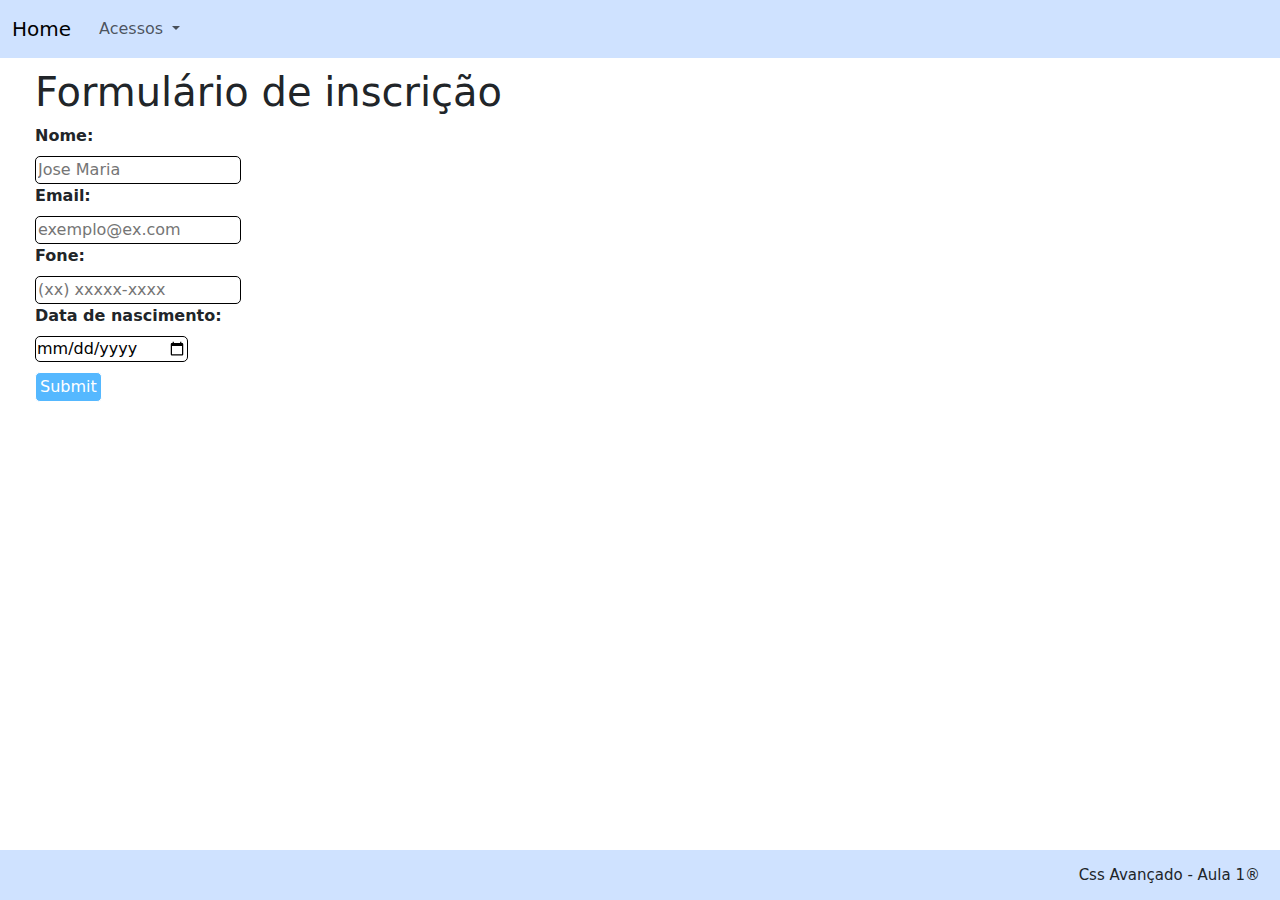
<file: formulario.html>
<!DOCTYPE html>
<html lang="en">

<head>
    <meta charset="UTF-8">
    <meta name="viewport" content="width=device-width, initial-scale=1.0">
    <link href="https://cdn.jsdelivr.net/npm/bootstrap@5.3.3/dist/css/bootstrap.min.css" rel="stylesheet"
        integrity="sha384-QWTKZyjpPEjISv5WaRU9OFeRpok6YctnYmDr5pNlyT2bRjXh0JMhjY6hW+ALEwIH" crossorigin="anonymous">
    <link rel="stylesheet" href="./css/styles.css">
    <title>Exercicio zero - Aula 1 CSS avançado</title>
</head>

<body>
    <nav class="navbar navbar-expand-lg bg-body-tertiary bg-primary-subtle">
        <div class="container-fluid">
            <a class="navbar-brand title-navbar" href="index.html">Home</a>
            <button class="navbar-toggler" type="button" data-bs-toggle="collapse" data-bs-target="#navbarNavDropdown"
                aria-controls="navbarNavDropdown" aria-expanded="false" aria-label="Toggle navigation">
                <span class="navbar-toggler-icon"></span>
            </button>
            <div class="collapse navbar-collapse" id="navbarNavDropdown">
                <ul class="navbar-nav">
                    <li class="nav-item dropdown">
                        <a class="nav-link dropdown-toggle" href="#" role="button" data-bs-toggle="dropdown"
                            aria-expanded="false">
                            Acessos
                        </a>
                        <ul class="dropdown-menu">
                            <li><a class="dropdown-item" href="formulario.html">Preencher formulário de inscrição</a>
                            </li>
                            <li><a class="dropdown-item" href="imagens.html">Imagens</a></li>
                            <li><a class="dropdown-item" href="contatos.html">Contatos</a></li>
                        </ul>
                    </li>
                </ul>
            </div>
        </div>
    </nav>

    <main class="main-formulario">
        <h1 class="form-title">Formulário de inscrição</h1>
        <form action="#" class="form-inscricao">
            <label for="nome" class="form-label">Nome: </label>
            <input type="text" name="nome" id="nome" placeholder="Jose Maria">
            <label for="email" class="form-label">Email: </label>
            <input type="email" name="email" id="email" placeholder="exemplo@ex.com">
            <label for="fone" class="form-label">Fone: </label>
            <input type="fone" name="fone" id="fone" placeholder="(xx) xxxxx-xxxx">
            <label for="data" class="form-label">Data de nascimento: </label>
            <input type="date" name="data" id="data">
            <input type="submit" name="" id="enviar" class="link-buttons">
        </form>
    </main>
    <footer class="bg-primary-subtle footer-page">
        <h3 class="title">Css Avançado - Aula 1®</h3>
    </footer>

    <script src="https://cdn.jsdelivr.net/npm/bootstrap@5.3.3/dist/js/bootstrap.bundle.min.js"
        integrity="sha384-YvpcrYf0tY3lHB60NNkmXc5s9fDVZLESaAA55NDzOxhy9GkcIdslK1eN7N6jIeHz" crossorigin="anonymous">
        </script>
</body>

</html>
</file>
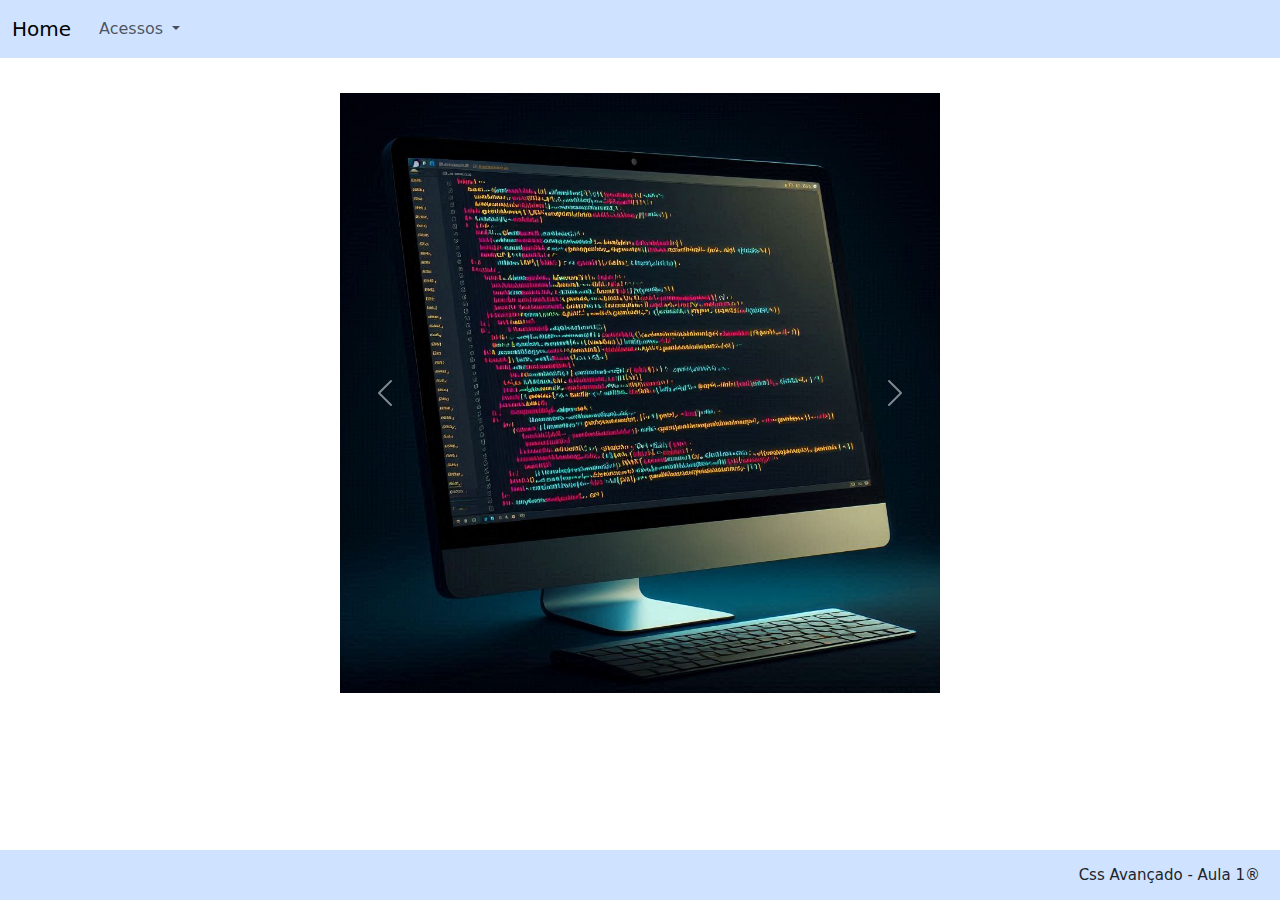
<file: imagens.html>
<!DOCTYPE html>
<html lang="en">

<head>
    <meta charset="UTF-8">
    <meta name="viewport" content="width=device-width, initial-scale=1.0">
    <link href="https://cdn.jsdelivr.net/npm/bootstrap@5.3.3/dist/css/bootstrap.min.css" rel="stylesheet"
        integrity="sha384-QWTKZyjpPEjISv5WaRU9OFeRpok6YctnYmDr5pNlyT2bRjXh0JMhjY6hW+ALEwIH" crossorigin="anonymous">
    <link rel="stylesheet" href="./css/styles.css">
    <title>Exercicio zero - Aula 1 CSS avançado</title>
</head>

<body>
    <nav class="navbar navbar-expand-lg bg-body-tertiary bg-primary-subtle">
        <div class="container-fluid">
            <a class="navbar-brand title-navbar" href="index.html">Home</a>
            <button class="navbar-toggler" type="button" data-bs-toggle="collapse" data-bs-target="#navbarNavDropdown"
                aria-controls="navbarNavDropdown" aria-expanded="false" aria-label="Toggle navigation">
                <span class="navbar-toggler-icon"></span>
            </button>
            <div class="collapse navbar-collapse" id="navbarNavDropdown">
                <ul class="navbar-nav">
                    <li class="nav-item dropdown">
                        <a class="nav-link dropdown-toggle" href="#" role="button" data-bs-toggle="dropdown"
                            aria-expanded="false">
                            Acessos
                        </a>
                        <ul class="dropdown-menu">
                            <li><a class="dropdown-item" href="formulario.html">Preencher formulário de inscrição</a>
                            </li>
                            <li><a class="dropdown-item" href="imagens.html">Imagens</a></li>
                            <li><a class="dropdown-item" href="contatos.html">Contatos</a></li>
                        </ul>
                    </li>
                </ul>
            </div>
        </div>
    </nav>

    <div id="carouselExampleFade" class="carousel slide carousel-fade">
        <div class="carousel-inner">
          <div class="carousel-item active">
            <img src="./img/im1.jpg" class="d-block" alt="..." width="600px">
          </div>
          <div class="carousel-item">
            <img src="./img/im2.jpg" class="d-block" alt="..." width="600px">
          </div>
          <div class="carousel-item">
            <img src="./img/im3.jpg" class="d-block" alt="..." width="600px">
          </div>
        </div>
        <button class="carousel-control-prev" type="button" data-bs-target="#carouselExampleFade" data-bs-slide="prev">
          <span class="carousel-control-prev-icon" aria-hidden="true"></span>
          <span class="visually-hidden">Previous</span>
        </button>
        <button class="carousel-control-next" type="button" data-bs-target="#carouselExampleFade" data-bs-slide="next">
          <span class="carousel-control-next-icon" aria-hidden="true"></span>
          <span class="visually-hidden">Next</span>
        </button>
      </div>

    <footer class="bg-primary-subtle footer-page">
        <h3 class="title">Css Avançado - Aula 1®</h3>
    </footer>

    <script src="https://cdn.jsdelivr.net/npm/bootstrap@5.3.3/dist/js/bootstrap.bundle.min.js"
        integrity="sha384-YvpcrYf0tY3lHB60NNkmXc5s9fDVZLESaAA55NDzOxhy9GkcIdslK1eN7N6jIeHz" crossorigin="anonymous">
        </script>
</body>

</html>
</file>
<file: css/styles.css>
.footer-page {
    height: 50px;
    width: 100%;
    position: absolute;
    bottom: 0;
    padding: 10px 0;
    display: flex;
    justify-content: flex-end;
}

.title-navbar {
    margin: 0;
    margin-right: 20px;
}

.title {
    font-size: 15px;
    margin: 0;
}
.title, .title-navbar {
   padding: 6px 0;
   margin-right: 20px;
}

.apresentacao, .refs, .main-contatos, .main-formulario {
    margin: 10px 35px;
}


.link-buttons {
    border-radius: 5px;
    background-color: #55b8ff;
    margin-top: 10px;
    margin-left: 5px;
    padding: 2px 4px;
    text-decoration: none;
    color: white;
}

.link-buttons:hover {
    background-color: #0095ff;
}

#carouselExampleFade {
    width: 600px;
    margin-left: auto;
    margin-right: auto;
    margin-top: 35px;
}

.fa-twitter, .fa-instagram {
    font-size: 19px;
    margin-left: 10px;
    text-align: center;
}

.form-label {
    font-weight: 600;
}

input {
    border: 1px solid;
    border-radius: 5px;
    display: block;
}

#enviar {
    margin-left: 0;
}
</file>
